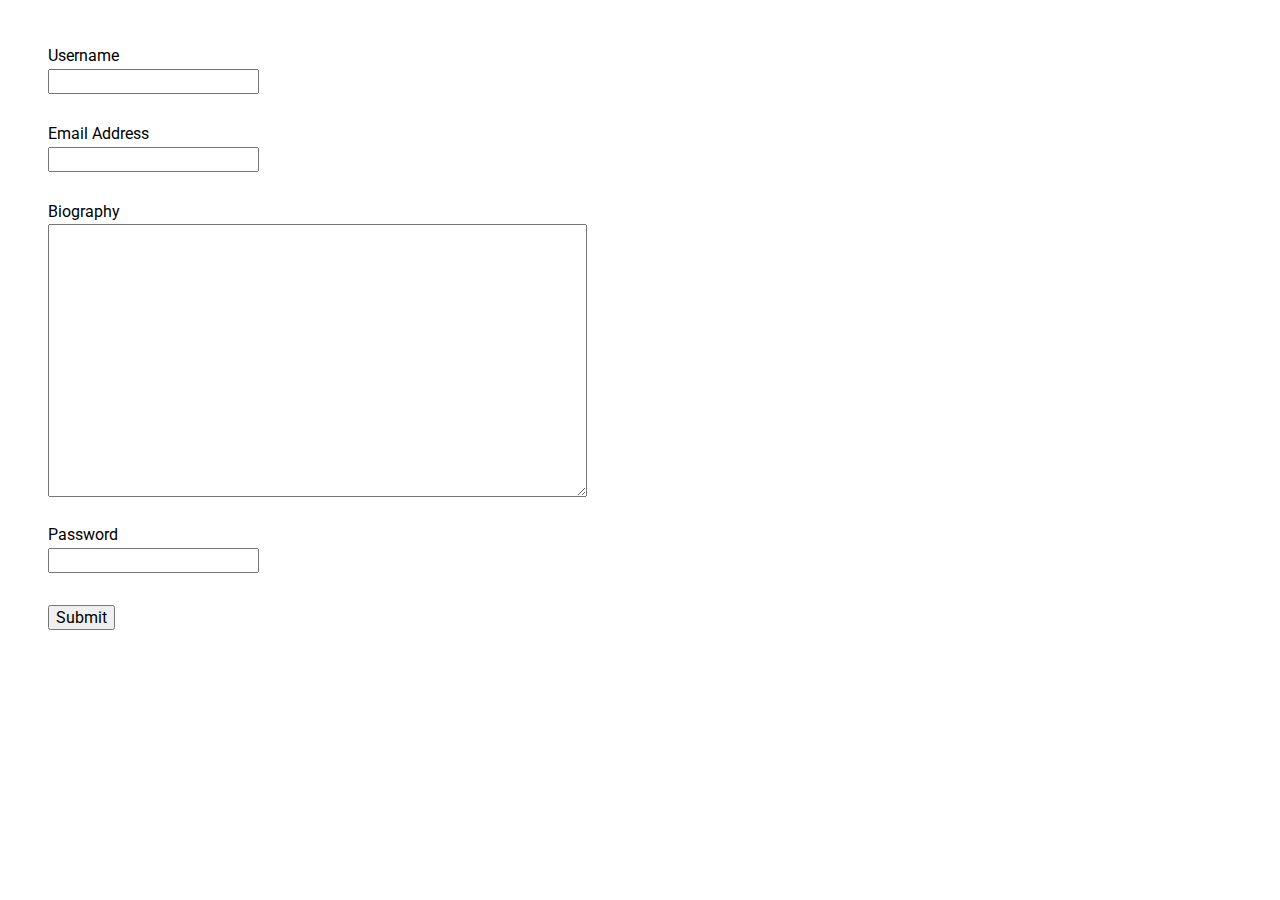
<file: week-04/index.html>
<!DOCTYPE html>
<html lang="en">
<head>
  <title>Information Form</title>
  <meta charset="utf-8" />
  <meta name="viewport" content="width=device-width,initial-scale=1.0,shrink-to-fit=no" />
  <link rel="stylesheet" href="screen.css" />
    <link href='https://fonts.googleapis.com/css?family=Roboto' rel='stylesheet' type='text/css'>
</head>
<body>
  <form action="#" id="info">
    <label for="username">Username</label>
    <input type="text" id="username" maxlength="4" name="username" />
    <label for="telephone">Email Address</label>
    <input id="telephone" name="telephone" />
    <label for="biography">Biography</label>
    <textarea id="biography"></textarea>
    <label for="password">Password</label>
    <input type="password" id="password" name="password" />
    <input type="submit" id="submit" value="Submit" />
    </form>
</body>
</html>
</file>
<file: week-04/screen.css>
/* http://meyerweb.com/eric/tools/css/reset/ 
   v2.0 | 20110126
   License: none (public domain)
*/

html, body, div, span, applet, object, iframe,
h1, h2, h3, h4, h5, h6, p, blockquote, pre,
a, abbr, acronym, address, big, cite, code,
del, dfn, em, img, ins, kbd, q, s, samp,
small, strike, strong, sub, sup, tt, var,
b, u, i, center,
dl, dt, dd, ol, ul, li,
fieldset, form, label, legend,
table, caption, tbody, tfoot, thead, tr, th, td,
article, aside, canvas, details, embed, 
figure, figcaption, footer, header, hgroup, 
menu, nav, output, ruby, section, summary,
time, mark, audio, video {
	margin: 0;
	padding: 0;
	border: 0;
	font-size: 100%;
	font: inherit;
	vertical-align: baseline;
}
/* HTML5 display-role reset for older browsers */
article, aside, details, figcaption, figure, 
footer, header, hgroup, menu, nav, section {
	display: block;
}
body {
	line-height: 1;
}
ol, ul {
	list-style: none;
}
blockquote, q {
	quotes: none;
}
blockquote:before, blockquote:after,
q:before, q:after {
	content: '';
	content: none;
}
table {
	border-collapse: collapse;
	border-spacing: 0;
}

label, input {
    display: block;
    font-family: 'Roboto', sans-serif;
    font-size: 1em;
}

label {
    margin-bottom: 0.3em;
}

input, textarea {
    margin-bottom: 2em;
}

form {
    margin: 3em;
}

textarea {
    width: 40em;
    height: 20em;
}
</file>
